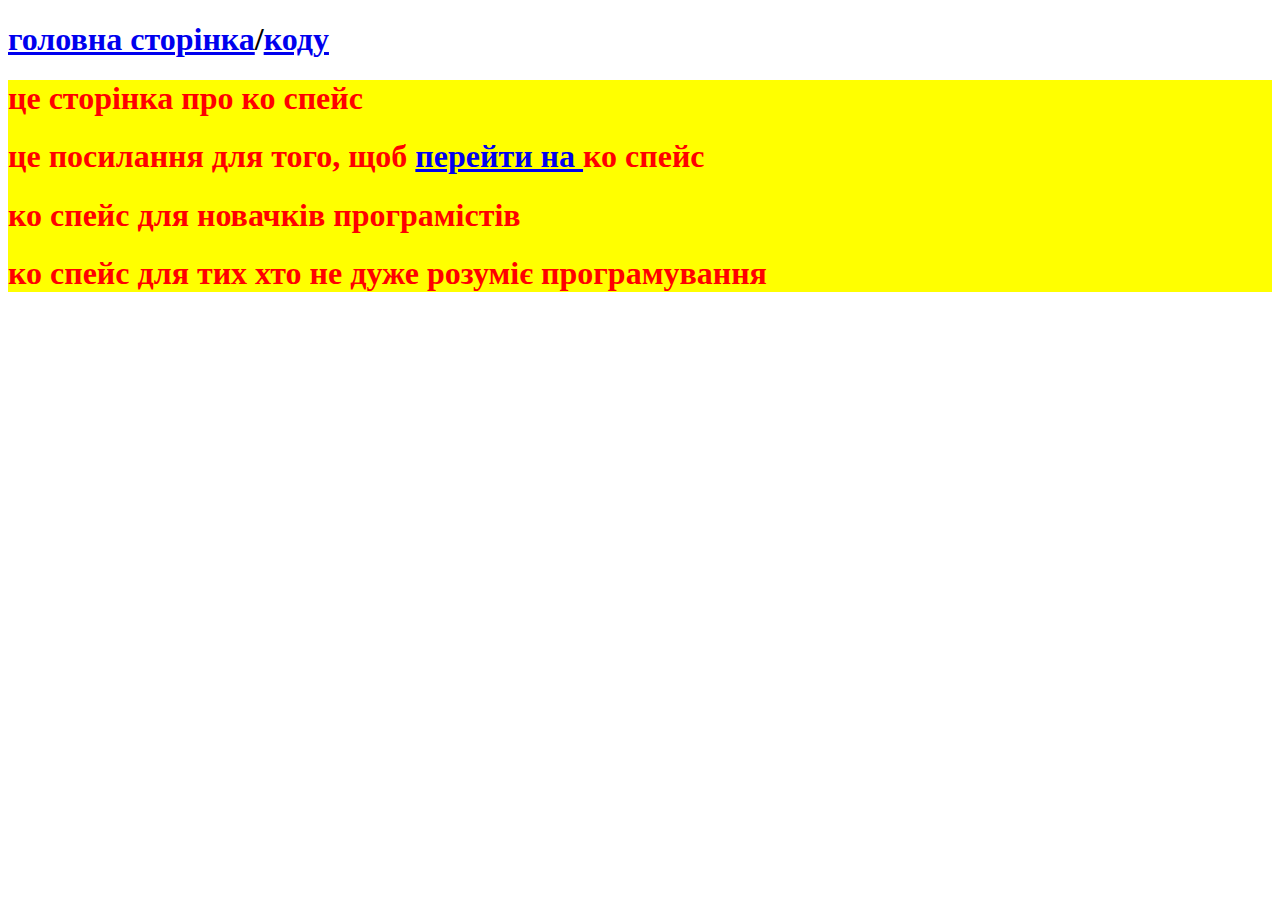
<file: co spaces.html>
<!DOCTYPEhtml>
<html>
<head>
	<title>cospases</title>
	<link rel="stylesheet" type="text/css" href="stile.css">
</head>
<body>
	<h1><a href="file:///C:/Users/admin/Desktop/%D0%9D%D0%BE%D0%B2%D0%B0%20%D0%BF%D0%B0%D0%BF%D0%BA%D0%B0/%D0%B0%D0%BA%D0%B0%D0%B6%D0%B5%D0%BC%D1%96%D1%8F%20%D0%A8%D0%90%D0%93.html">головна сторінка</a>/<a href="file:///C:/Users/admin/Desktop/Sublime%20Text%203/%D0%BA%D0%BE%D0%B4%D1%83.html">коду</a></h1>
	<div class="header">
		<h1>це сторінка про ко спейс</h1>
		<h1>це посилання для того, щоб <a href="https://cospaces.io/edu/">перейти на </a>ко спейс</h1>
		<h1>ко спейс для новачків програмістів</h1>
		<h1>ко спейс для тих хто не дуже розуміє програмування</h1>
	</div>
</body>
</html>
</file>
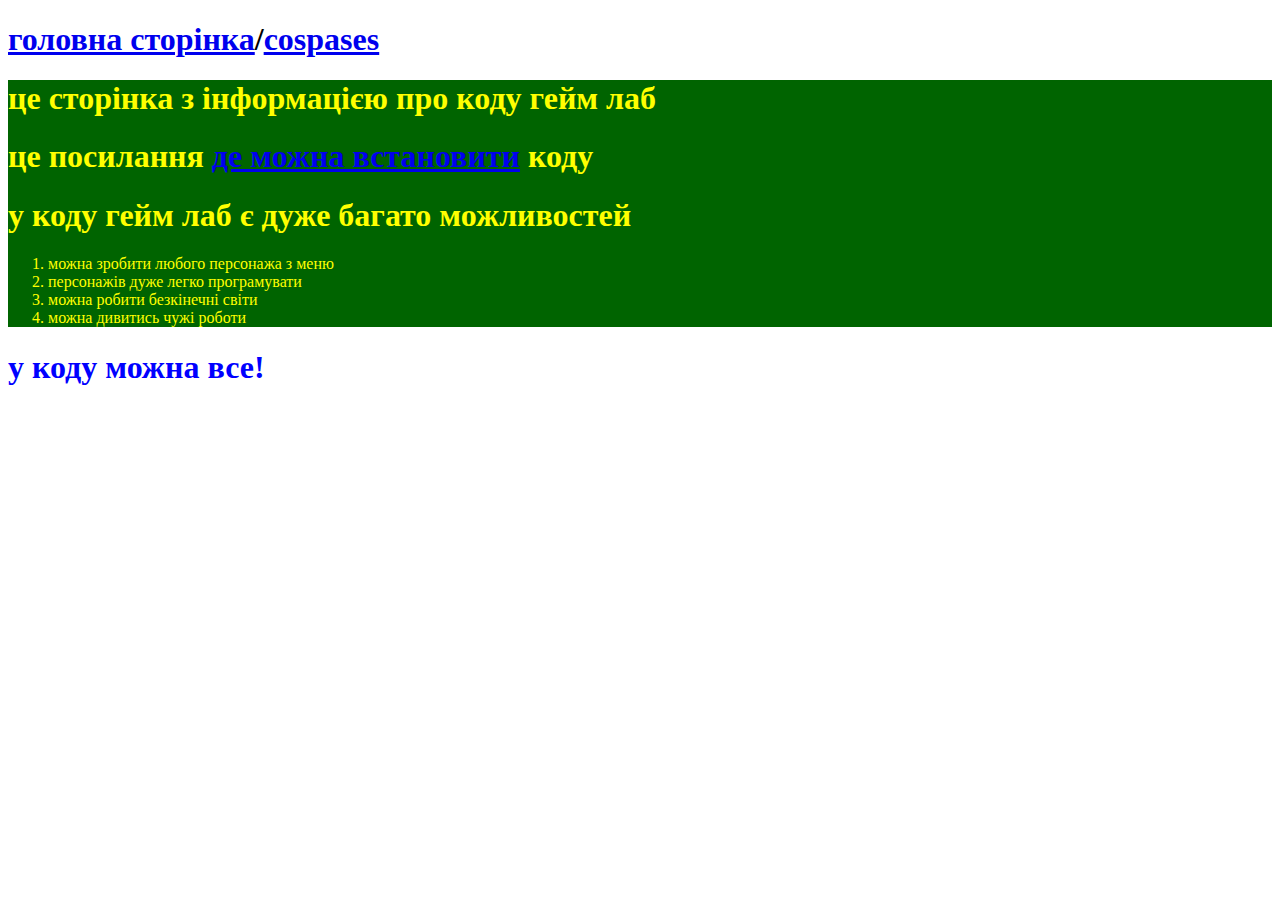
<file: коду.html>
<!DOCTYPE html>
<html>
<head>
	<title>коду</title>
	<link rel="stylesheet" type="text/css" href="styles.css">
</head>
<body>
	
	<h1><a href="file:///C:/Users/admin/Desktop/%D0%9D%D0%BE%D0%B2%D0%B0%20%D0%BF%D0%B0%D0%BF%D0%BA%D0%B0/%D0%B0%D0%BA%D0%B0%D0%B6%D0%B5%D0%BC%D1%96%D1%8F%20%D0%A8%D0%90%D0%93.html">головна сторінка</a>/<a href="file:///C:/Users/admin/Desktop/Sublime%20Text%203/co%20spaces.html">cospases</a></h1>

	<div class="header">
	<h1>це сторінка з інформацією про коду гейм лаб</h1>
	<h1>це посилання <a href="https://soft.mydiv.net/win/download-Kodu-Game-Lab.html">де можна встановити</a> коду</h1>
	<h1>у коду гейм лаб є дуже багато можливостей</h1>
	<ol>
		<li>можна зробити любого персонажа з меню</li>
		<li>персонажів дуже легко програмувати</li>
		<li>можна робити безкінечні світи</li>
		<li>можна дивитись чужі роботи</li>
	</ol>
	</div>
	<div class="content">
		<h1>у коду можна все!</h1>
	</div>
</file>
<file: stile.css>
.header{
	background-color: yellow;
	color: red;
}
</file>
<file: styles.css>
.header{
background-color: darkgreen;
color: yellow;
}
.content{
	color: blue;
}
</file>
